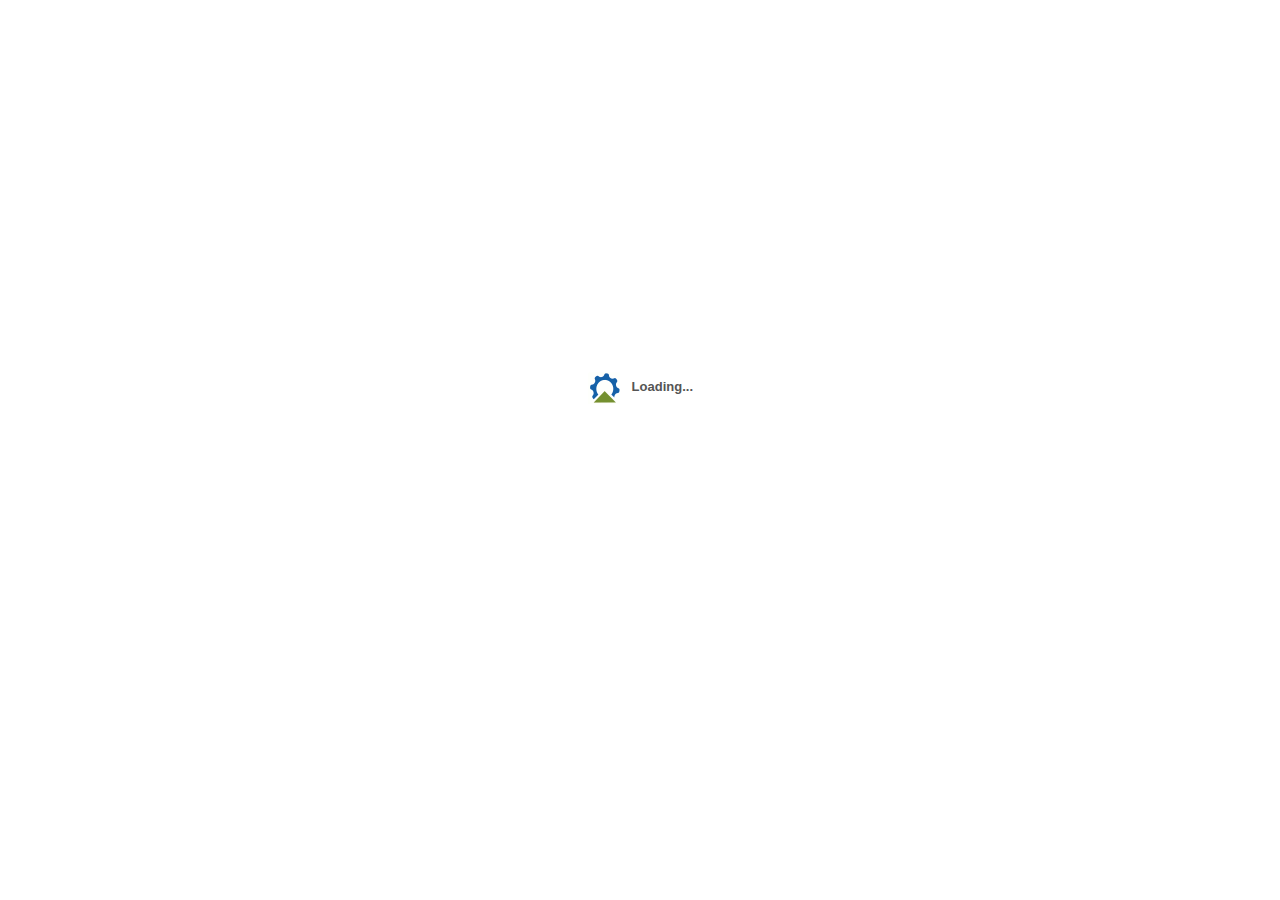
<file: docs/index.html>
<!DOCTYPE html PUBLIC "-//W3C//DTD XHTML 1.0 Transitional//EN"
  "http://www.w3.org/TR/xhtml1/DTD/xhtml1-transitional.dtd">
<html lang="en">
  <head>
    <title>Ext 2.2 - API Documentation</title>
    <link rel="stylesheet" type="text/css" href="http://extjs.cachefly.net/ext-2.2/resources/css/ext-all.css" />
    <link rel="stylesheet" type="text/css" href="resources/stylesheets/docs.css"></link>
    <link rel="stylesheet" type="text/css" href="resources/stylesheets/style.css"></link>
    <link rel="shortcut icon" href="http://www.jackslocum.com/favicon.ico" />
    <link rel="icon" href="http://www.jackslocum.com/favicon.ico" />
    <!-- GC -->
  </head>
  <body id="docs">
  <div id="loading-mask" style=""></div>
  <div id="loading">
    <div class="loading-indicator">
      <img src="resources/images/extanim32.gif" width="32" height="32" style="margin-right:8px;" align="middle" alt="Loading" />
      Loading...
    </div>
  </div>
    <!-- include everything after the loading indicator -->
    <script type="text/javascript" src="http://extjs.cachefly.net/builds/ext-cdn-636.js"></script>
    <script type="text/javascript" src="resources/javascripts/apidocs-all-min.js"></script>

    <div id="header">
      <a href="http://extjs.com" style="float:right;margin-right:10px;">
        <img src="resources/images/extjs.gif" style="width:83px;height:24px;margin-top:1px;" alt="Logo" />
      </a>
      <div class="api-title">Ext 2.2 - API Documentation</div>
    </div>
  
    <div id="classes"></div>
  
    <div id="main"></div>
    
    <select id="search-options" style="display:none">
      <option>Starts with</option>
      <option>Ends with</option>
      <option>Any Match</option>
    </select>
  </body>
</html>
</file>
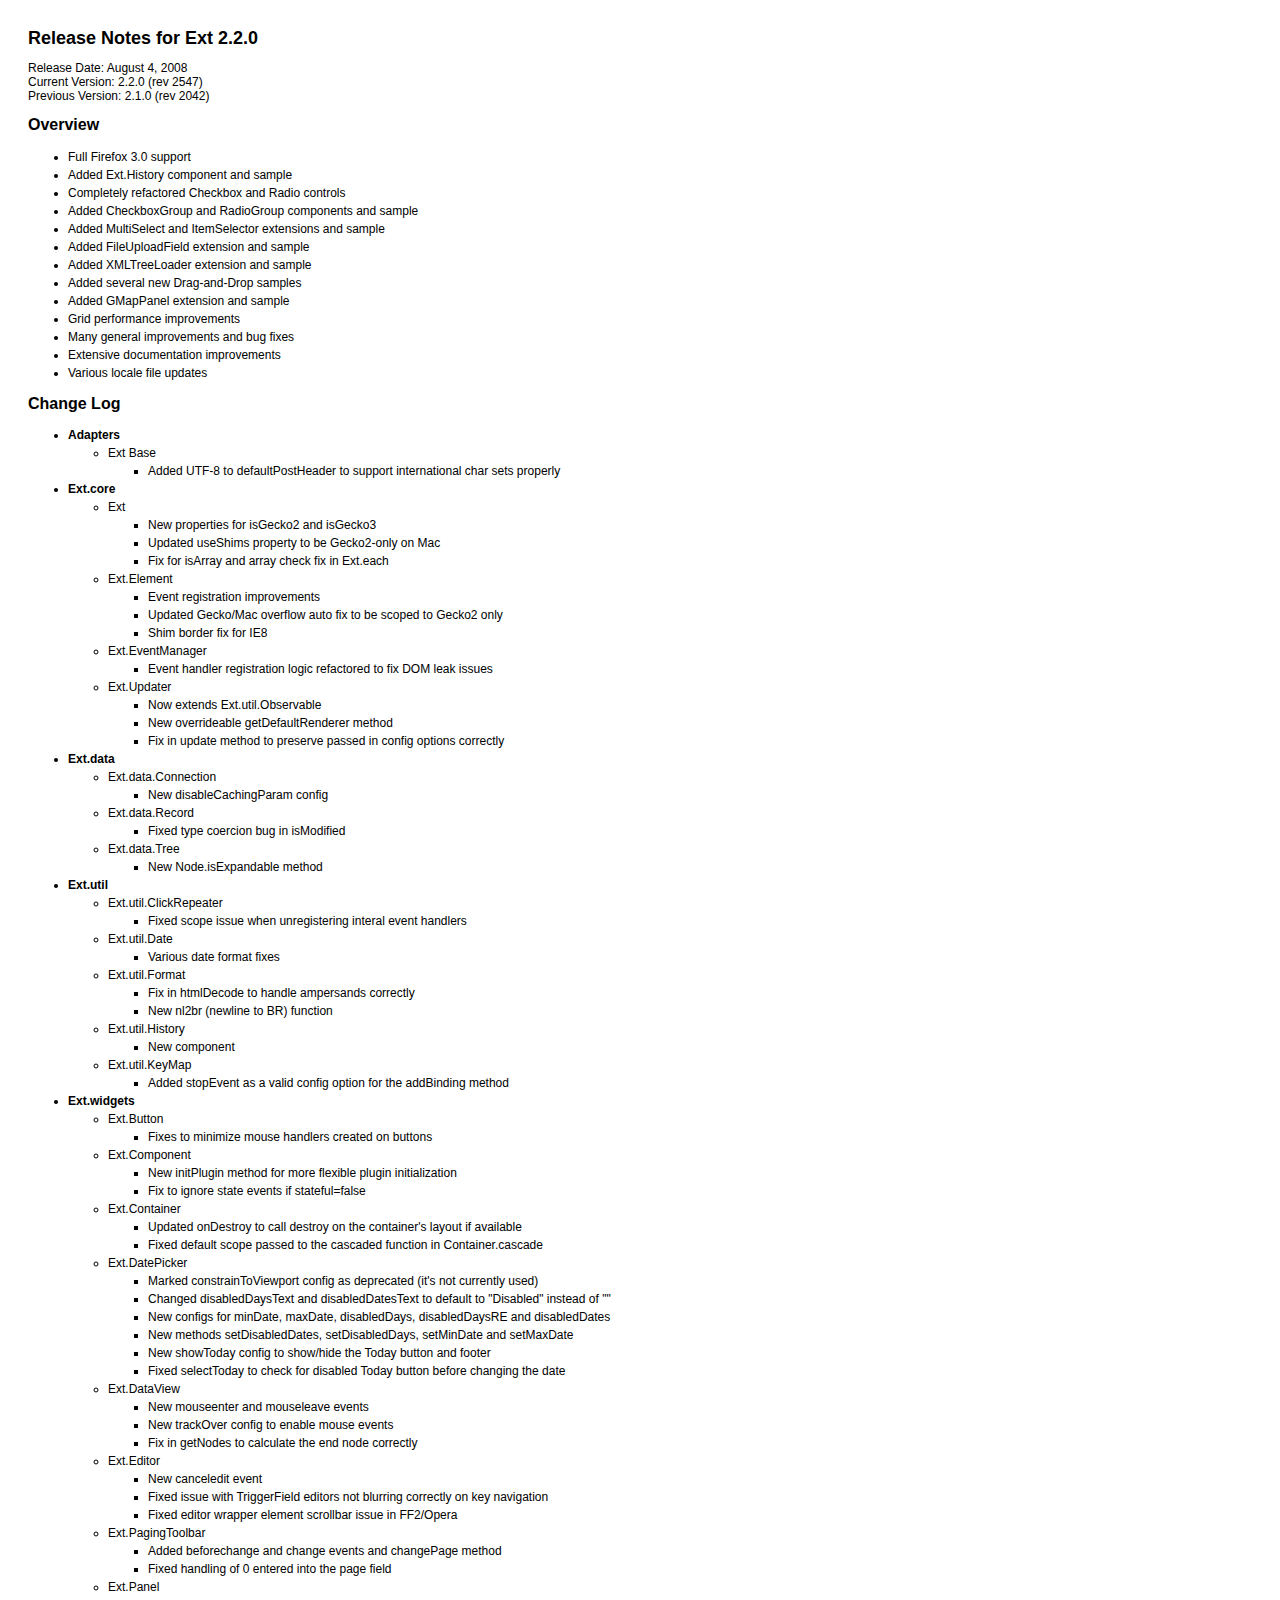
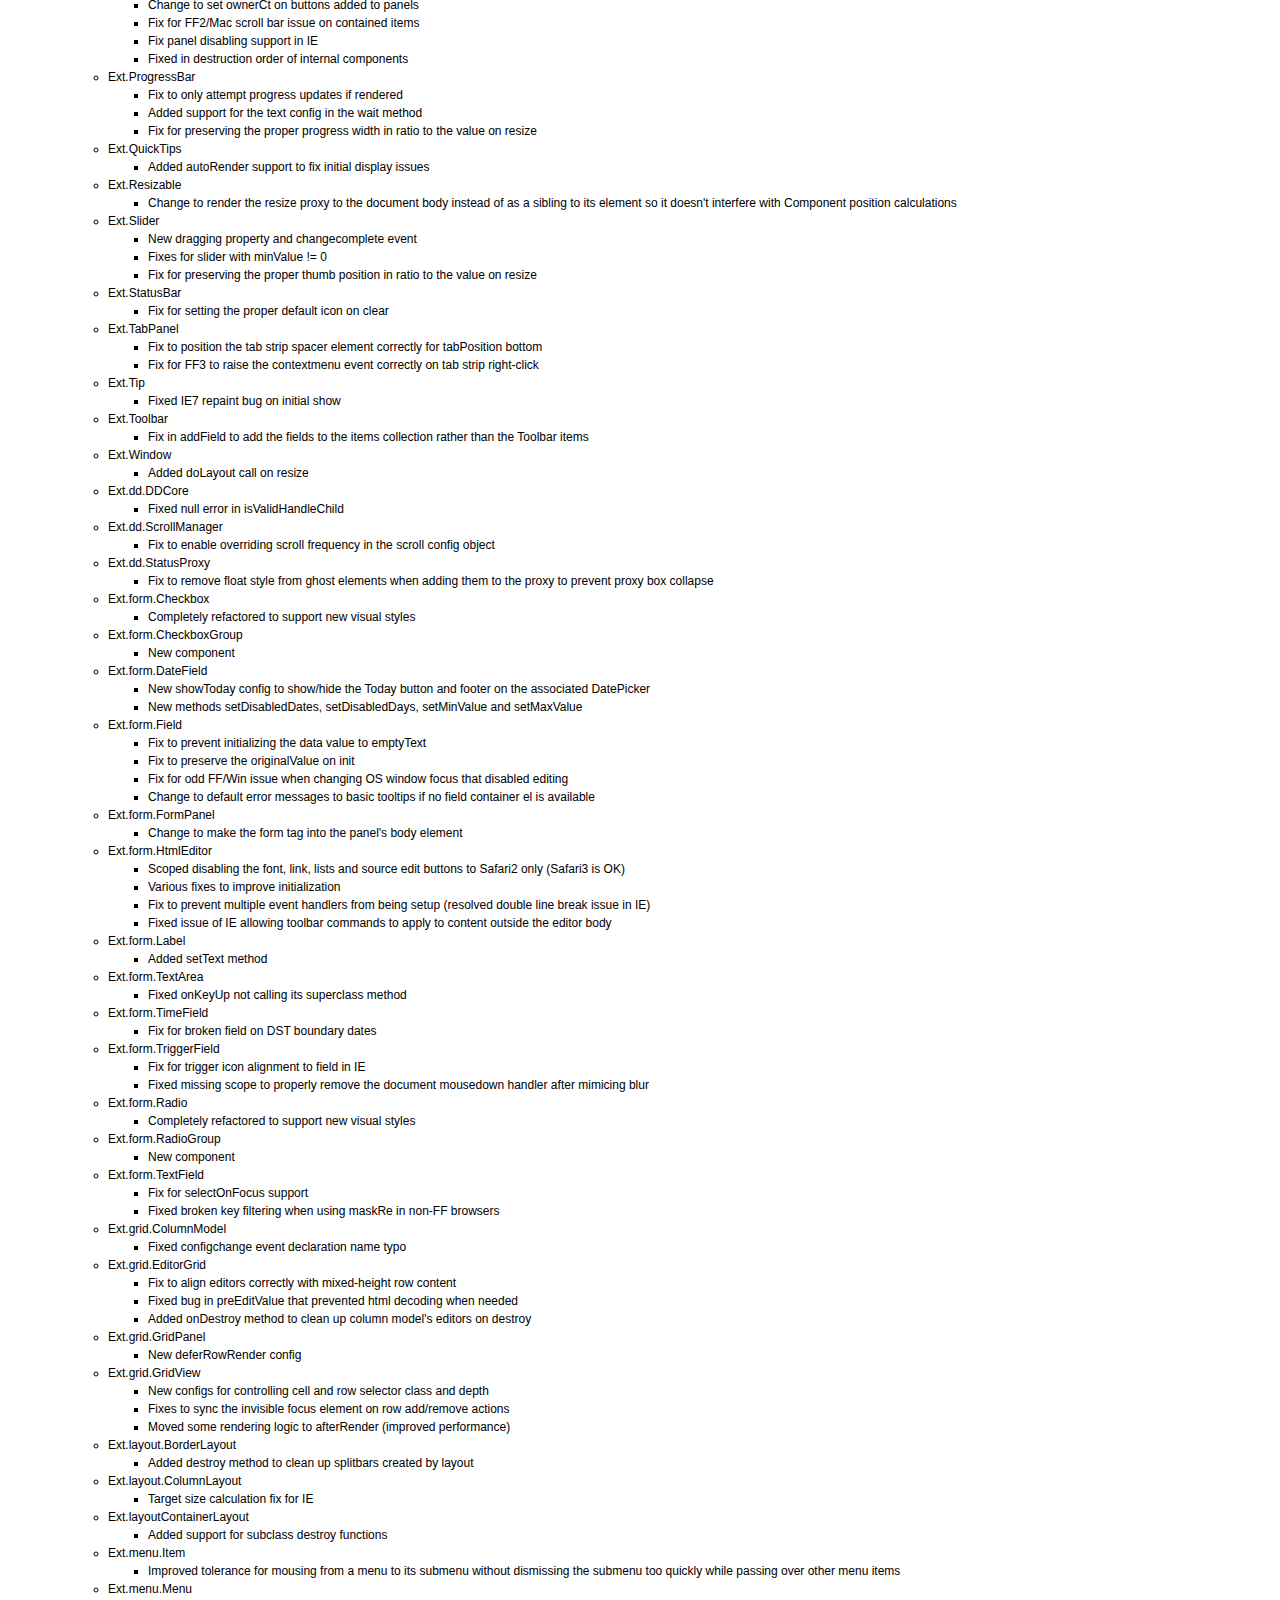
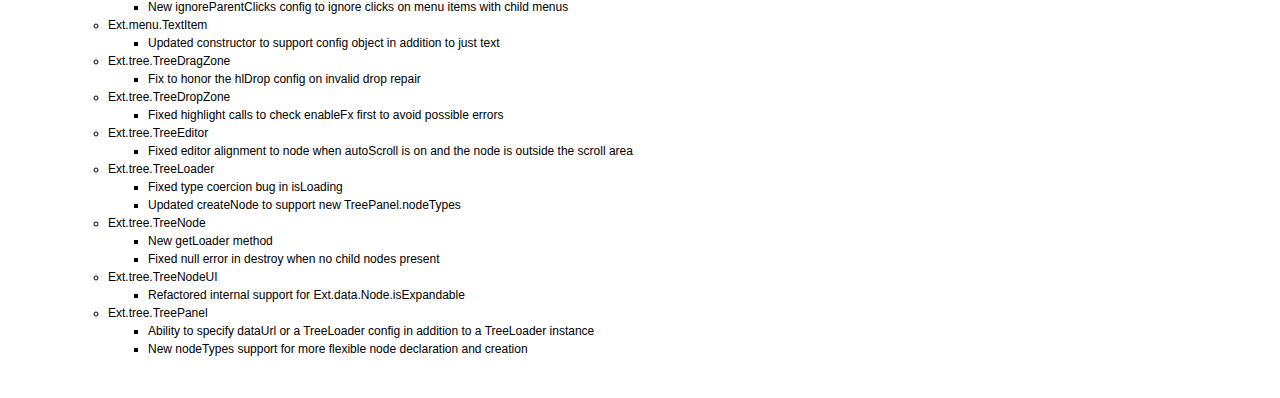
<file: CHANGES.html>
<html>
<head>
	<title>Ext Release Notes for 2.2.0</title>
	<style>
		* {
			font-family: 'helvetica', tahoma, verdana, sans-serif;
			font-size: 12px;
		}
		body { padding: 20px; }
		h1 { font-size: 18px; }
		h2 { font-size: 16px; }
		h3 { font-size: 14px; }
		li { padding: 2px 0; }
	</style>
</head>

<body>

<h1>Release Notes for Ext 2.2.0</h1>

<p>
	Release Date: August 4, 2008<br/>
	Current Version: 2.2.0 (rev 2547) <br/>
	Previous Version: 2.1.0 (rev 2042)
</p>

<h2>Overview</h2>
<ul>
	<li>Full Firefox 3.0 support</li>
	<li>Added Ext.History component and sample</li>
	<li>Completely refactored Checkbox and Radio controls</li>
	<li>Added CheckboxGroup and RadioGroup components and sample</li>
	<li>Added MultiSelect and ItemSelector extensions and sample</li>
	<li>Added FileUploadField extension and sample</li>
	<li>Added XMLTreeLoader extension and sample</li>
	<li>Added several new Drag-and-Drop samples</li>
	<li>Added GMapPanel extension and sample</li>
	<li>Grid performance improvements</li>
	<li>Many general improvements and bug fixes</li>
	<li>Extensive documentation improvements</li>
	<li>Various locale file updates</li>
</ul>

<h2>Change Log</h2>
<ul>
	<li><strong>Adapters</strong></li>
	<ul>
		<li>Ext Base</li>
		<ul>
			<li>Added UTF-8 to defaultPostHeader to support international char sets properly</li>
		</ul>
	</ul>

	<li><strong>Ext.core</strong></li>
	<ul>
		<li>Ext</li>
		<ul>
			<li>New properties for isGecko2 and isGecko3</li>
			<li>Updated useShims property to be Gecko2-only on Mac</li>
			<li>Fix for isArray and array check fix in Ext.each</li>
		</ul>
		<li>Ext.Element</li>
		<ul>
			<li>Event registration improvements</li>
			<li>Updated Gecko/Mac overflow auto fix to be scoped to Gecko2 only</li>
			<li>Shim border fix for IE8</li>
		</ul>
		<li>Ext.EventManager</li>
		<ul>
			<li>Event handler registration logic refactored to fix DOM leak issues</li>
		</ul>
		<li>Ext.Updater</li>
		<ul>
			<li>Now extends Ext.util.Observable</li>
			<li>New overrideable getDefaultRenderer method</li>
			<li>Fix in update method to preserve passed in config options correctly</li>
		</ul>
	</ul>

	<li><strong>Ext.data</strong></li>
	<ul>
		<li>Ext.data.Connection</li>
		<ul>
			<li>New disableCachingParam config</li>
		</ul>
		<li>Ext.data.Record</li>
		<ul>
			<li>Fixed type coercion bug in isModified</li>
		</ul>
		<li>Ext.data.Tree</li>
		<ul>
			<li>New Node.isExpandable method</li>
		</ul>
	</ul>

	<li><strong>Ext.util</strong></li>
	<ul>
		<li>Ext.util.ClickRepeater</li>
		<ul>
			<li>Fixed scope issue when unregistering interal event handlers</li>
		</ul>
		<li>Ext.util.Date</li>
		<ul>
			<li>Various date format fixes</li>
		</ul>
		<li>Ext.util.Format</li>
		<ul>
			<li>Fix in htmlDecode to handle ampersands correctly</li>
			<li>New nl2br (newline to BR) function</li>
		</ul>
		<li>Ext.util.History</li>
		<ul>
			<li>New component</li>
		</ul>
		<li>Ext.util.KeyMap</li>
		<ul>
			<li>Added stopEvent as a valid config option for the addBinding method</li>
		</ul>
	</ul>

	<li><strong>Ext.widgets</strong></li>
	<ul>
		<li>Ext.Button</li>
		<ul>
			<li>Fixes to minimize mouse handlers created on buttons</li>
		</ul>
		<li>Ext.Component</li>
		<ul>
			<li>New initPlugin method for more flexible plugin initialization</li>
			<li>Fix to ignore state events if stateful=false</li>
		</ul>
		<li>Ext.Container</li>
		<ul>
			<li>Updated onDestroy to call destroy on the container's layout if available</li>
			<li>Fixed default scope passed to the cascaded function in Container.cascade</li>
		</ul>
		<li>Ext.DatePicker</li>
		<ul>
			<li>Marked constrainToViewport config as deprecated (it's not currently used)</li>
			<li>Changed disabledDaysText and disabledDatesText to default to "Disabled" instead of ""</li>
			<li>New configs for minDate, maxDate, disabledDays, disabledDaysRE and disabledDates</li>
			<li>New methods setDisabledDates, setDisabledDays, setMinDate and setMaxDate</li>
			<li>New showToday config to show/hide the Today button and footer</li>
			<li>Fixed selectToday to check for disabled Today button before changing the date</li>
		</ul>
		<li>Ext.DataView</li>
		<ul>
			<li>New mouseenter and mouseleave events</li>
			<li>New trackOver config to enable mouse events</li>
			<li>Fix in getNodes to calculate the end node correctly</li>
		</ul>
		<li>Ext.Editor</li>
		<ul>
			<li>New canceledit event</li>
			<li>Fixed issue with TriggerField editors not blurring correctly on key navigation</li>
			<li>Fixed editor wrapper element scrollbar issue in FF2/Opera</li>
		</ul>
		<li>Ext.PagingToolbar</li>
		<ul>
			<li>Added beforechange and change events and changePage method</li>
			<li>Fixed handling of 0 entered into the page field</li>
		</ul>
		<li>Ext.Panel</li>
		<ul>
			<li>Change to set ownerCt on buttons added to panels</li>
			<li>Fix for FF2/Mac scroll bar issue on contained items</li>
			<li>Fix panel disabling support in IE</li>
			<li>Fixed in destruction order of internal components</li>
		</ul>
		<li>Ext.ProgressBar</li>
		<ul>
			<li>Fix to only attempt progress updates if rendered</li>
			<li>Added support for the text config in the wait method</li>
			<li>Fix for preserving the proper progress width in ratio to the value on resize</li>
		</ul>
		<li>Ext.QuickTips</li>
		<ul>
			<li>Added autoRender support to fix initial display issues</li>
		</ul>
		<li>Ext.Resizable</li>
		<ul>
			<li>Change to render the resize proxy to the document body instead of as a sibling to its element so it doesn't interfere with Component position calculations</li>
		</ul>
		<li>Ext.Slider</li>
		<ul>
			<li>New dragging property and changecomplete event</li>
			<li>Fixes for slider with minValue != 0</li>
			<li>Fix for preserving the proper thumb position in ratio to the value on resize</li>
		</ul>
		<li>Ext.StatusBar</li>
		<ul>
			<li>Fix for setting the proper default icon on clear</li>
		</ul>
		<li>Ext.TabPanel</li>
		<ul>
			<li>Fix to position the tab strip spacer element correctly for tabPosition bottom</li>
			<li>Fix for FF3 to raise the contextmenu event correctly on tab strip right-click</li>
		</ul>
		<li>Ext.Tip</li>
		<ul>
			<li>Fixed IE7 repaint bug on initial show</li>
		</ul>
		<li>Ext.Toolbar</li>
		<ul>
			<li>Fix in addField to add the fields to the items collection rather than the Toolbar items</li>
		</ul>
		<li>Ext.Window</li>
		<ul>
			<li>Added doLayout call on resize</li>
		</ul>
		<li>Ext.dd.DDCore</li>
		<ul>
			<li>Fixed null error in isValidHandleChild</li>
		</ul>
		<li>Ext.dd.ScrollManager</li>
		<ul>
			<li>Fix to enable overriding scroll frequency in the scroll config object</li>
		</ul>
		<li>Ext.dd.StatusProxy</li>
		<ul>
			<li>Fix to remove float style from ghost elements when adding them to the proxy to prevent proxy box collapse</li>
		</ul>
		<li>Ext.form.Checkbox</li>
		<ul>
			<li>Completely refactored to support new visual styles</li>
		</ul>
		<li>Ext.form.CheckboxGroup</li>
		<ul>
			<li>New component</li>
		</ul>
		<li>Ext.form.DateField</li>
		<ul>
			<li>New showToday config to show/hide the Today button and footer on the associated DatePicker</li>
			<li>New methods setDisabledDates, setDisabledDays, setMinValue and setMaxValue</li>
		</ul>
		<li>Ext.form.Field</li>
		<ul>
			<li>Fix to prevent initializing the data value to emptyText</li>
			<li>Fix to preserve the originalValue on init</li>
			<li>Fix for odd FF/Win issue when changing OS window focus that disabled editing</li>
			<li>Change to default error messages to basic tooltips if no field container el is available</li>
		</ul>
		<li>Ext.form.FormPanel</li>
		<ul>
			<li>Change to make the form tag into the panel's body element</li>
		</ul>
		<li>Ext.form.HtmlEditor</li>
		<ul>
			<li>Scoped disabling the font, link, lists and source edit buttons to Safari2 only (Safari3 is OK)</li>
			<li>Various fixes to improve initialization</li>
			<li>Fix to prevent multiple event handlers from being setup (resolved double line break issue in IE)</li>
			<li>Fixed issue of IE allowing toolbar commands to apply to content outside the editor body</li>
		</ul>
		<li>Ext.form.Label</li>
		<ul>
			<li>Added setText method</li>
		</ul>
		<li>Ext.form.TextArea</li>
		<ul>
			<li>Fixed onKeyUp not calling its superclass method</li>
		</ul>
		<li>Ext.form.TimeField</li>
		<ul>
			<li>Fix for broken field on DST boundary dates</li>
		</ul>
		<li>Ext.form.TriggerField</li>
		<ul>
			<li>Fix for trigger icon alignment to field in IE</li>
			<li>Fixed missing scope to properly remove the document mousedown handler after mimicing blur</li>
		</ul>
		<li>Ext.form.Radio</li>
		<ul>
			<li>Completely refactored to support new visual styles</li>
		</ul>
		<li>Ext.form.RadioGroup</li>
		<ul>
			<li>New component</li>
		</ul>
		<li>Ext.form.TextField</li>
		<ul>
			<li>Fix for selectOnFocus support</li>
			<li>Fixed broken key filtering when using maskRe in non-FF browsers</li>
		</ul>
		<li>Ext.grid.ColumnModel</li>
		<ul>
			<li>Fixed configchange event declaration name typo</li>
		</ul>
		<li>Ext.grid.EditorGrid</li>
		<ul>
			<li>Fix to align editors correctly with mixed-height row content</li>
			<li>Fixed bug in preEditValue that prevented html decoding when needed</li>
			<li>Added onDestroy method to clean up column model's editors on destroy</li>
		</ul>
		<li>Ext.grid.GridPanel</li>
		<ul>
			<li>New deferRowRender config</li>
		</ul>
		<li>Ext.grid.GridView</li>
		<ul>
			<li>New configs for controlling cell and row selector class and depth</li>
			<li>Fixes to sync the invisible focus element on row add/remove actions</li>
			<li>Moved some rendering logic to afterRender (improved performance)</li>
		</ul>
		<li>Ext.layout.BorderLayout</li>
		<ul>
			<li>Added destroy method to clean up splitbars created by layout</li>
		</ul>
		<li>Ext.layout.ColumnLayout</li>
		<ul>
			<li>Target size calculation fix for IE</li>
		</ul>
		<li>Ext.layoutContainerLayout</li>
		<ul>
			<li>Added support for subclass destroy functions</li>
		</ul>
		<li>Ext.menu.Item</li>
		<ul>
			<li>Improved tolerance for mousing from a menu to its submenu without dismissing the submenu too quickly while passing over other menu items</li>
		</ul>
		<li>Ext.menu.Menu</li>
		<ul>
			<li>New ignoreParentClicks config to ignore clicks on menu items with child menus</li>
		</ul>
		<li>Ext.menu.TextItem</li>
		<ul>
			<li>Updated constructor to support config object in addition to just text</li>
		</ul>
		<li>Ext.tree.TreeDragZone</li>
		<ul>
			<li>Fix to honor the hlDrop config on invalid drop repair</li>
		</ul>
		<li>Ext.tree.TreeDropZone</li>
		<ul>
			<li>Fixed highlight calls to check enableFx first to avoid possible errors</li>
		</ul>
		<li>Ext.tree.TreeEditor</li>
		<ul>
			<li>Fixed editor alignment to node when autoScroll is on and the node is outside the scroll area</li>
		</ul>
		<li>Ext.tree.TreeLoader</li>
		<ul>
			<li>Fixed type coercion bug in isLoading</li>
			<li>Updated createNode to support new TreePanel.nodeTypes</li>
		</ul>
		<li>Ext.tree.TreeNode</li>
		<ul>
			<li>New getLoader method</li>
			<li>Fixed null error in destroy when no child nodes present</li>
		</ul>
		<li>Ext.tree.TreeNodeUI</li>
		<ul>
			<li>Refactored internal support for Ext.data.Node.isExpandable</li>
		</ul>
		<li>Ext.tree.TreePanel</li>
		<ul>
			<li>Ability to specify dataUrl or a TreeLoader config in addition to a TreeLoader instance</li>
			<li>New nodeTypes support for more flexible node declaration and creation</li>
		</ul>
	</ul>

</ul>
</body>
</html>
</file>
<file: docs/resources/stylesheets/docs.css>
body {
    font: normal 12px verdana,arial,tahoma;
}
html, body {
    margin:0;
    padding:0;
    border:0 none;
    overflow:hidden;
    height:100%;
    width:100%;
}
#class .loading-indicator{
	font-size:12px;
	height:18px;
}


#docs .top-toolbar{
    border:0 none;
    border-top:1px solid #d0d0d0;
    background:transparent;
}
#docs .top-toolbar button {
    
}
.x-panel-noborder {
    border: 0 none;
}
#header{
   border:0 none;
   background:#1E4176 url(../images/hd-bg.gif) repeat-x 0 0;
   padding-top:3px;
   padding-left:3px;
}
.docs-header .x-panel-body {
    background:transparent;
}

#header {

}

#header .api-title {
    font:normal 16px tahoma, arial, sans-serif;
    color:white;
    margin:5px;
}

.loading-indicator {
    font-size:11px;
    background-image:url('../../../resources/images/default/grid/loading.gif');
    background-repeat: no-repeat;
    background-position:top left;
    padding-left:20px;
	height:18px;
	text-align:left;
}

#doc-body .loading-indicator {
    font:bold 13px  Tahoma, Verdana, Arial, Helvetica, sans-serif;
    position:absolute;
    top:35%;
    left:43%;
    color:#444;
    background-image:url(../../resources/images/default/shared/large-loading.gif);
    background-repeat: no-repeat;
    background-position:left 5px;
    padding:10px 10px 10px 38px;
	text-align:left;
}
a#welcome-link{
	background:#fff url(../images/docs.gif) no-repeat 0px 0px;
	padding-left:18px;
}
a#help-forums{
	background:#fff url(../images/forum.gif) no-repeat 16px 0px;
	padding-left:34px;
	display:block
}
#loading-mask{
	position:absolute;
	left:0;
	top:0;
    width:100%;
    height:100%;
    z-index:20000;
    background-color:white;
}
#loading{
	position:absolute;
	left:45%;
	top:40%;
	padding:2px;
	z-index:20001;
    height:auto;
}
#loading img {
    margin-bottom:5px;
}
#loading .loading-indicator{
	background:white;
	color:#555;
	font:bold 13px tahoma,arial,helvetica;
	padding:10px;
	margin:0;
    text-align:center;
    height:auto;
}
#api-tree a span {
    font-family:verdana,arial,tahoma,sans-serif;
    font-size:11px;
}
#api-tree .cls a:hover span {
    text-decoration:underline;
}
#api-tree .x-panel-body {
    background-color:white;
    position:relative;
    padding:3px;
}
#api-tree .cls{
    border:1px solid #fff;
}

#api-tree  .x-tree-selected {
    border:1px dotted #a3bae9;
    background:#DFE8F6;
}
#api-tree  .x-tree-node .x-tree-selected a span{
	background:transparent;
	color:#1E4176;
    font-weight:bold;
}

a {
	color: #1E4176;
}
a:link {
	color: #1E4176;
	text-decoration: none;
}

a:visited {
   color: #555;
	text-decoration: none;
}

a:hover {
	text-decoration: underline;
	color: #15428b;
}

#welcome {
    position:relative;
    top:0;
    left: 0;
    zoom:1;
}
.col{
	margin:0 250px 0 10px;
    zoom:1;
    padding: 10px 0;
}

.col-last {
    width: 220px;
    position:absolute;
    right:10px;
    top:10px;
}

.block{
	margin-bottom:10px;
}
.block-title{
	color: #1E4176;
	font:normal 18px tahoma,verdana,sans-serif;
    letter-spacing:-1px;
    padding: 4px;
	padding-left: 8px;
}
.block-body{
	padding:8px;
	padding-top:2px;
}
.block-body b{
	color:#333333;
	font-size:11px;
}
.block-body em {
	display:block;
	margin-top:5px;
	font-size:11px;
   color:gray;
	text-align:right;
}
.list{
	list-style: square;
	padding-left:20px;
	margin-top:5px;
}

.res-block {
    padding-top:5px;
    background:transparent url(../images/block-top.gif) no-repeat;
    width:210px;
    margin-bottom:15px;
}
.res-block-inner {
    padding:6px 11px;
    background:transparent url(../images/block-bottom.gif) no-repeat left bottom;
}

.res-block h3 {
    font: bold 12px tahoma,arial,sans-serif;
    color:#555;
    margin-bottom:8px;
}

.res-block ul {
    list-style-type: disc;
    margin-left:15px;
    font: normal 12px tahoma,arial,sans-serif;
    color:#555;
}

.res-block ul li {
    margin:0 0 5px 3px;
}

.hide-inherited .inherited {
    display:none;
}

#doc-body .x-tab-panel-body {
    background:#fff url(../../../resources/images/default/form/text-bg.gif) repeat-x 0 0;
}
#doc-body .x-panel-body, #doc-body .body-wrap {
    background:transparent !important;
}
.icon-cls {
    background-image: url(../images/class.gif) !important;
}
.icon-event {
    background-image: url(../images/event.gif) !important;
}
.icon-config {
    background-image: url(../images/config.gif) !important;
}
.icon-prop {
    background-image: url(../images/prop.gif) !important;
}
.icon-method {
    background-image: url(../images/method.gif) !important;
}
.icon-cmp {
    background-image: url(../images/cmp.gif) !important;
}
.icon-pkg {
    background-image: url(../images/pkg.gif) !important;
}
.icon-fav {
    background-image: url(../images/fav.gif) !important;
}
.icon-static {
    background-image: url(../images/static.gif) !important;
}
.icon-docs {
    background-image: url(../images/docs.gif) !important;
}
.icon-expand-all {
    background-image: url(../images/expand-all.gif) !important;
}
.icon-collapse-all {
    background-image: url(../images/collapse-all.gif) !important;
}
.icon-expand-members {
    background-image: url(../images/expand-members.gif) !important;
}
.icon-hide-inherited {
    background-image: url(../images/hide-inherited.gif) !important;
}

#legend li {
	line-height:16px;
}
.item-icon {
	vertical-align:top;
	width:16px;
	height:16px;
	margin-right:6px;
}
.ext-ie .item-icon {
	vertical-align:middle;
}
h3.home-title {
	margin:5px 0;
	font:bold 13px tahoma,arial,sans-serif;
	color:#444;
}

.search-item {
	margin:5px 5px 9px;
	padding:0 5px 10px 0;
}

.search-item .member {
	font:bold 12px tahoma,arial,sans-serif;
	color:#444;
	margin:5px;
	overflow:hidden;
	white-space:nowrap;
	zoom:1;
}

.search-item .cls {
	font:normal 12px tahoma,arial,sans-serif;
	color:#444;
	margin:5px;
	overflow:hidden;
	text-align:left;
	white-space:nowrap;
	zoom:1;
}
.search-item p {
	font:normal 11px tahoma,arial,sans-serif;
	clear:both;
	margin: 0 5px 5px 28px;
	color:#444;
	zoom:1;
}
#search .loading-indicator {
	position:static !important;
}
#search h3 {
	font:normal 12px tahoma,arial,sans-serif;
	color:#444;
	margin:10px;
}
.inner-link .item-icon, .bookmark .item-icon{
	margin-right:3px;
}
.inner-link, .bookmark {
	margin-left:10px;
}
</file>
<file: docs/resources/stylesheets/style.css>
.body-wrap {
	font-family: Tahoma, Verdana, Arial, Helvetica, sans-serif;
	color: #222;
	background-color:#FFFFFF;
	margin: 0px;
	padding: 10px;
    position:relative;
}
.body-wrap {
	width:95%;
}

.body-wrap ul.list {
   margin-left:20px;
   margin-bottom:10px;
}
.body-wrap ul.list li {
   list-style:inside square;
   padding:2px;
}
.body-wrap .description p {
   margin:8px 3px !important;
}
.body-wrap .description h4{
	color:#083772;
   border-bottom:1px dashed #ccc;
   margin:8px 0;
   padding-bottom:3px;
}
.body-wrap, .body-wrap td, .body-wrap th {
	font-size: 13px;
}
.body-wrap code {
	font-family: "Lucida Console", "Courier New", Courier, monospace; 
	font-size: 12px;
}
.body-wrap pre {
	font-family: "Lucida Console", "Courier New", Courier, monospace; 
	font-size: 12px;
}
.body-wrap th	{
	text-align: left;
	vertical-align:middle;
    border-right:1px solid #d0d0d0;
	border-top:1px solid #eee;
	border-left:1px solid #eee;
    background: #f9f9f9 url(../../../resources/images/default/grid/grid3-hrow.gif) repeat-x 0 top;
	padding:3px;
}
.body-wrap .msource-header {
    border-right: 0 none;
}
.body-wrap .top-tools{
	font-size:11px;
	text-align:right;
}
.body-wrap table {
	background-color: white;
}
.body-wrap a {
	color: #083772;
}
.body-wrap a:link {
	color: #083772;
	text-decoration: none;
}

.body-wrap a:visited {
   color: #1e4e8f;
	text-decoration: none;
}

.body-wrap a:hover {
	text-decoration: underline;
	color: #0000CC;
}

.body-wrap a:active {
	text-decoration: none;
	color: #1e4e8f;
}

/* Headings */
.body-wrap h1, .body-wrap h2, .body-wrap h3, .body-wrap h4, .body-wrap h5, .body-wrap h6	{
	font-family: "Trebuchet MS", "Bitstream Vera Sans", verdana, lucida, arial, helvetica, sans-serif;
	font-weight: bold;
	margin:3px 300px 3px 0;
	letter-spacing: 1px;
	width: 90%;
}

.body-wrap h1 {
	font-size: 18px;
}

.body-wrap h2 {
	font-weight: bold;
	font-size: 15px;
	padding-top: 20px;
	padding-bottom: 5px;
}

.body-wrap h3 {
	font-family: Tahoma, Verdana, Arial, Helvetica, sans-serif;
	font-weight: bold;
	font-size: 16px;
}

.body-wrap h4 {
	font-family: Tahoma, Verdana, Arial, Helvetica, sans-serif;
	font-weight: bold;
	font-size: 14px;
}

.body-wrap h5 {
	font-size: 11px;
}

.body-wrap .label {
	font-weight: bold;
    padding:3px 15px 3px 0;
    color:#333;
}

.body-wrap .hd-info {
	color:#333;
    padding:3px;
}
.body-wrap .hd-info a {

}
.body-wrap .description{
	margin: 10px 0px;
}
.body-wrap .member-table{
	width:100%;
	margin-bottom:10px;
}
.body-wrap .member-table td{
	padding:4px;
	vertical-align:top;
	padding-right:15px;
}
.body-wrap .member-table td.sig {
    padding-left:7px;
}
.body-wrap  .alt{
	/*background:#f1f1f1;*/
}
.body-wrap .member-table td.micon{
	width:16px;
	padding:0px;
    background: #f9f9f9 url(../images/expand-bg.gif) repeat-y top right;
    border-right:1px solid #d0d0d0;
}
.body-wrap .member-table td.micon a {
    display:block;
    height:1px;
    width:1px;
    overflow:hidden;
    cursor:default;
}
.body-wrap .member-table .expandable td.micon a {
    display:block;
    width:98%;
    height:30px;
    text-decoration:none !important;
    -moz-outline:none;
    outline:none;
}

.body-wrap .member-table td.msource{
	width:100px;
}
.mlink{
	font-weight:bold;
}

.member-table {
    border:1px solid #d0d0d0;
}
.member-table tr.inherited td.msource{
	background-image: url(../images/inherited.gif);
	background-position:2px 4px;
	background-repeat: no-repeat;
    padding-left:18px;
}
.member-table .mdesc{
	padding:5px 0;
    color:#444;
}
.member-table td.micon,.member-table td.sig,.member-table td.msource{
	border-top:1px solid #d0d0d0;
}
.body-wrap .optional{
	color:#444 !important;
}

.body-wrap pre {
	background: #F8F8F8;
	border: 1px dotted #ccc;
	margin: 1em ;
	margin-right: 0;
	font-size: 12px;
	line-height:14px;
	padding:7px;
	margin-left:0;
}
.detail-wrap{

}
.mdetail-head{
	margin-top:10px;
}
.mdetail{
	padding:7px;
	border-top:1px dotted #ccc;
}
.mdetail h3{
	margin: 5px 0px;
	font-size:14px;
	color:#083772;
}
.mdetail-desc{
	margin:8px;
}
.mdetail-def{
	font-style: italic;
	font-size: 12px;
	margin-top:10px;
	margin-left:8px;
	display:block;
}
.sub-desc{
	margin:5px;
	margin-left:16px;
}
.mdetail-params{
	margin-top:10px;
}
.mdetail-params strong{
	display: block;
	margin-bottom:3px;
    font-size:11px;
    font-weight:bold;
    color:#555;
}

.mdetail-params ul{
	list-style: inside;
	list-style-type: circle;
	margin:12px;
}
.mdetail-params li{
	list-style: inside;
	list-style-type: circle;
}
pre code{
	font-size:12px !important;
    color:#000;
    line-height:16px !important;
}
pre code b{
    font-weight: normal;
	color: #800080;
}
pre code em{
    font-weight: normal;
	color: #008080;
    background-color:#eee;
}
pre code i,pre code i b,pre code i em{
	font-weight: normal;
	font-style: normal;
	color: #999;
}

.body-wrap .inheritance {
    margin-top:20px;
    float:right;
    width:210px;
}
.body-wrap .inheritance pre {
    text-align:left;
    border: 0 none;
	margin: 0;
	font-size: 11px;
	line-height:18px !important;
    background:transparent url(../images/block-bottom.gif) no-repeat left bottom;
    padding:0 8px 5px!important;
}

.body-wrap .inheritance pre img {
    vertical-align:middle;
    margin-right:3px;
}

.expandable .micon a {
    background: transparent url(../images/member-collapsed.gif) no-repeat 5px 6px;
    cursor:pointer;
}

.expandable td.micon:hover a {
    background: transparent url(../images/member-hover.gif) no-repeat 5px 6px;
    cursor:pointer;
}
.body-wrap .member-table .expanded td.micon{
	background: #f9f9f9 url(../images/expand-bg-over.gif) repeat-y top right;
}
.body-wrap .member-table .expanded td.micon a {
    background: transparent url(../images/member-expanded.gif) no-repeat 5px 6px;
    cursor:pointer;
}

.mdesc .long {
    display:none;
}
.mdesc .long .mdetail-params {
    font-size:12px;
    padding-left:12px;
}
.expanded .mdesc .short {
    display:none;
}

.expanded .mdesc .long {
    display: block;
}

.full-details .expandable .micon a {
    height:1px !important;
    width:1px !important;
    overflow:hidden;
    cursor:default;
}

.full-details .mdesc .short {
    display:none !important;
}

.full-details .mdesc .long {
    display: block !important;
}

.full-details .body-wrap .member-table .expanded td.micon{
	background: #f9f9f9 url(../images/expand-bg.gif) repeat-y top right;
}

div.hr {
    height:1px;
    background:#ccc;
    margin: 5px 0;
    overflow:hidden;
    line-height:1px;
}


.expanded .mdesc .long {
    line-height:18px;
}
</file>
